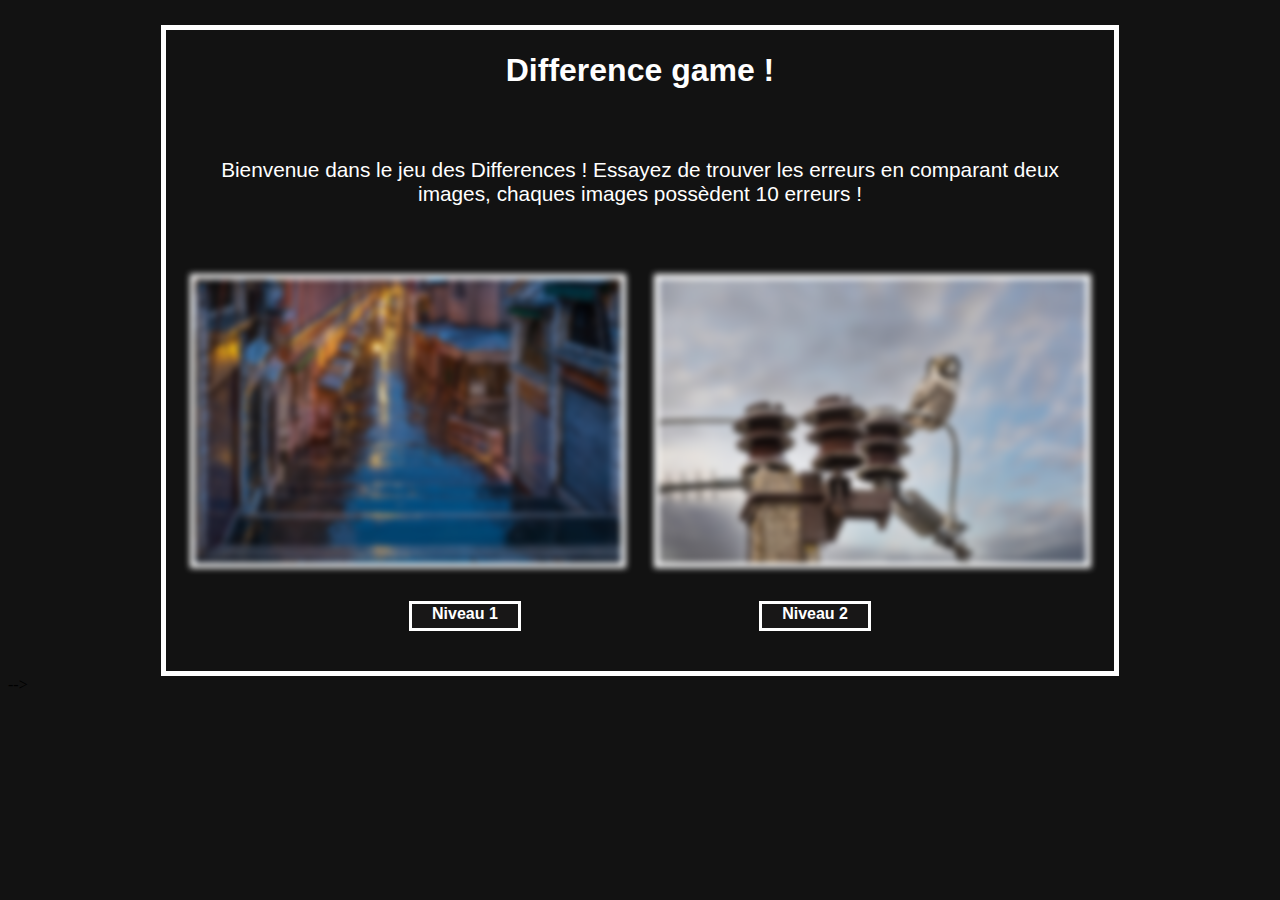
<file: index.html>
<!DOCTYPE html>
<html lang="fr">
<head>
    <meta charset="UTF-8">
    <meta http-equiv="X-UA-Compatible" content="IE=edge">
    <meta name="viewport" content="width=device-width, initial-scale=1.0">
    <title>Jeu des différences</title>
    <link rel="stylesheet" href="./index.css">
    <link rel="icon" href="./img/iconmonstr-binoculars-8.svg">   
    <meta name="description" content="Bienvenue dans le jeu des Differences ! Essayez de trouver les erreurs en comparant deux images, chaques images possèdent 10 erreurs !">         
</head>
<body>
    <div class="border">
        <h1 id="title">Difference game !</h1>
        <p id="desc"> Bienvenue dans le jeu des Differences ! Essayez de trouver les erreurs en comparant deux images, chaques images possèdent 10 erreurs !</p>

        <img src="./img/base.jpg" alt="" id="bird">
        <img src="./img/img2/owl.jpg" alt="" id="bird">

        <div class="center button">
            <a href="./niv1.html">Niveau 1</a>
            <a href="./niv2.html">Niveau 2</a>
        </div>
    </div>

    <!-- <div class="center button">
        <button onclick="reveal()">Soluce</button>
        <!-- <button onclick="window.location.href='//C:/Users/Stagiaire/Desktop/Jeu%20copie/code/niv2.html">Niveau 2</button> -->
        <!-- <button onclick="reset()">Reset</button>
    </div> --> -->

    <script src="https://cdnjs.cloudflare.com/ajax/libs/gsap/3.9.1/gsap.min.js"></script>
<script src="./app.js"></script>
</body>
</html>
</file>
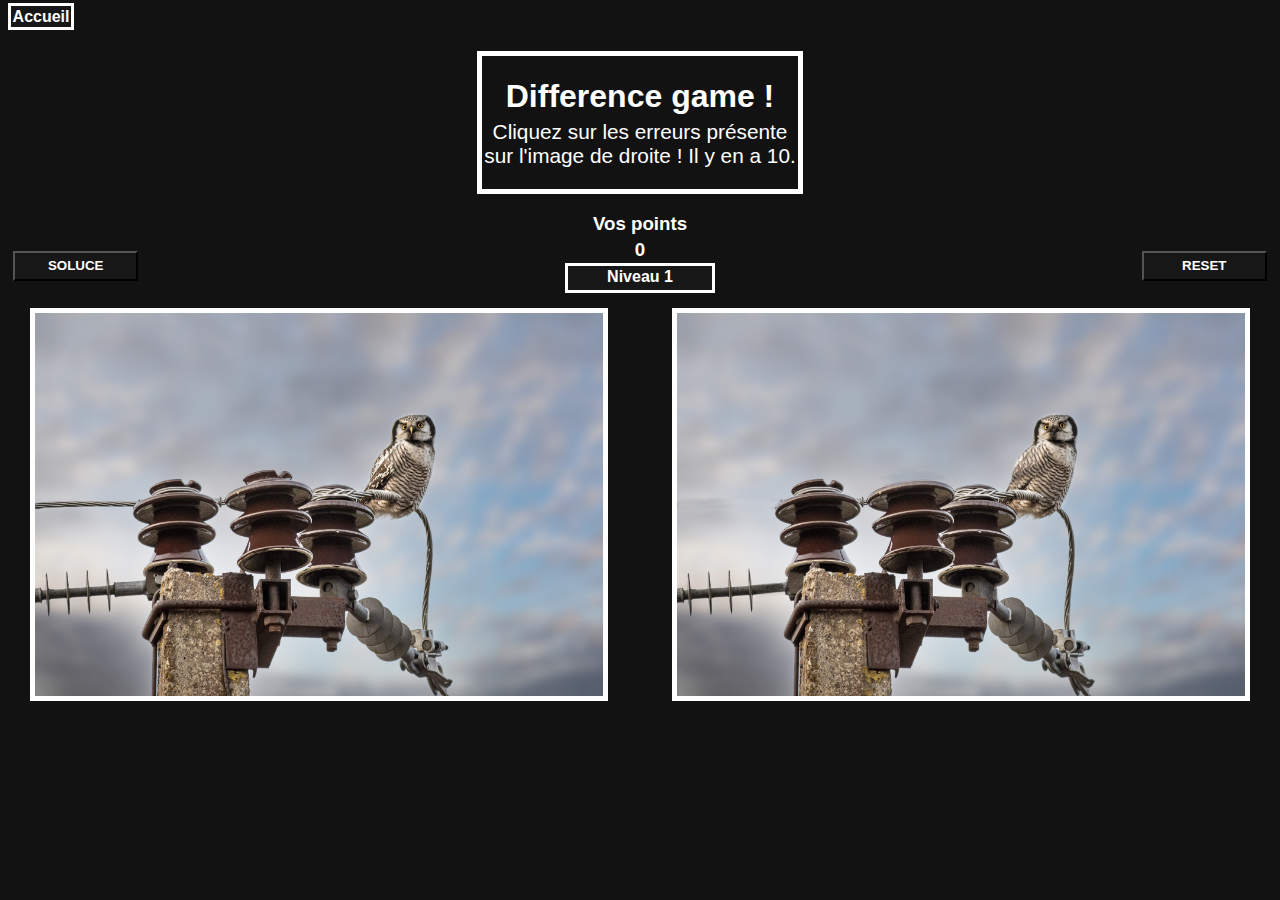
<file: niv2.html>
<!DOCTYPE html>
<html lang="fr">
<head>
    <meta charset="UTF-8">
    <meta http-equiv="X-UA-Compatible" content="IE=edge">
    <meta name="viewport" content="width=device-width, initial-scale=1.0">
    <title>Jeu des différences</title>
    <link rel="stylesheet" href="./style.css">
    <link rel="icon" href="./img/iconmonstr-binoculars-8.svg">   
    <meta name="description" content="Bienvenue dans le jeu des Differences ! Essayez de trouver les erreurs en comparant deux images, chaques images possèdent 10 erreurs !">         
</head>
<body>
    <a class="accueil" href="./index.html">Accueil</a>
    <div class="border">
        <h1 id="title">Difference game !</h1>
        <p id="desc"> Cliquez sur les erreurs présente sur l'image de droite ! Il y en a 10.</p>
    </div>

    <h3 class="center">Vos points</h3>
    <div>
        <h3 class="center" id="counter-label">0</h3>
    <div class="center button">
        <button onclick="reveal()">Soluce</button>
        <a href="./niv1.html">Niveau 1</a>
        <button onclick="reset()">Reset</button>
    </div>
    </div>

    <div class="container">
        <div class="slot">
            
        </div>
    </div>


    <section class="images">
        <div class="base">
            <img src="./img/img2/owl.jpg" alt="">
        </div>
        <div class="copie">
            <img id="copieimg" src="./img/img2/owlcopie.jpg" alt="">
            <div class="elements">
                <img id="boulon" src="./img/img2/boulon.png" alt="">
                <img src="./img/img2/cable.png" alt="" id="cable">
                <img src="./img/img2/coupelle.png" alt="" id="coupelle">
                <img src="./img/img2/marron.png" alt="" id="marron">
                <img src="./img/img2/metal.png" alt="" id="metal">
                <img src="./img/img2/metal2.png" alt="" id="metal2">
                <img src="./img/img2/nez.png" alt="" id="nez">
                <img src="./img/img2/piecemetal.png" alt="" id="piecemetal">
                <img src="./img/img2/plumage.png" alt="" id="plumage">
                <img src="./img/img2/tige.png" alt="" id="tige">
            </div> -->
        </div>
    </section>
    <script src="https://cdnjs.cloudflare.com/ajax/libs/gsap/3.9.1/gsap.min.js"></script>
<script src="./niv2.js"></script>
</body>
</html>
</file>
<file: index.css>
body{
    background-color: #121212;
}


/* TITLE */
#title{
    color: white;
    text-align: center;
    font-family: Arial, Helvetica, sans-serif;
    font-weight: 600;
}
#desc{
    color: white;
    font-family: Arial, "Helvetica Neue", Helvetica, sans-serif;
    font-weight: 200;
    text-align: center;
    /* margin-bottom: 2.5%; */
    font-size: 1.3em;
    padding: 5%;
}
.border{
    border: 5px solid white;
    width: 75%;
    display: block;
    margin-left: auto;
    margin-right: auto;
    margin-top: 2%;
    transition: 500ms;
}

.button{
    display: flex;
    justify-content: space-evenly;
    margin: 5px;
    margin-bottom: 40px;
}

.button a{
    padding: 0.1em ;
    box-sizing: border-box;
    text-decoration: none;
    font-family: Arial, "Helvetica Neue", Helvetica, sans-serif;
    text-align: center;
    border: 3px solid white;
    width: 12%;
    height: 30px;
    font-weight: 600;
    color: #fff;
    background-color: #181717;
    transition: 200ms;
}

.button a:hover{
    color: #035096;
    border-color: #035096;
    transition: 200ms;
}

#bird{
    width: 45%;  
    height: auto;  
    object-fit: cover;    
    border: 5px solid rgb(255, 255, 255);
    margin-left: 2.5%;
    margin-bottom: 2.5%;
    filter: blur(3px);
}
</file>
<file: style.css>
body{
    background-color: #121212;
}

.accueil{
    padding: 0.1em ;
    box-sizing: border-box;
    text-decoration: none;
    font-family: Arial, "Helvetica Neue", Helvetica, sans-serif;
    text-align: center;
    border: 3px solid white;
    width: 15%;
    height: 30px;
    font-weight: 600;
    color: #fff;
    background-color: #181717;
    transition: 200ms;
}

.accueil:hover{
    color: #035096;
    border-color: #035096;
    transition: 200ms;
}


/* TITLE */
#title{
    color: white;
    text-align: center;
    font-family: Arial, Helvetica, sans-serif;
    font-weight: 600;
}
#desc{
    color: white;
    font-family: Arial, "Helvetica Neue", Helvetica, sans-serif;
    font-weight: 200;
    text-align: center;
    margin-top: -5%;
    font-size: 1.3em;
}
.border{
    border: 5px solid white;
    width: 25%;
    display: block;
    margin-left: auto;
    margin-right: auto;
    margin-top: 2%;
    transition: 500ms;
}
.border:hover{
    transform: scale(1.1);
    transition: 500ms;
    border: 5px solid #035096 ;
    background-color: #181717;
}

/* WIN */

.container{
    position: absolute;
    top: 40%;
    left: 50%;
    transform: translate(-50%, -50%);
    font-size: 30px;
}

.slot{
    position: relative;
    perspective: 1000px;
}

.slot div{
    width: 35px;
    height: 35px;
    border-radius: 50%;
    position: absolute;
    top: 50%;
    left: 50%;
    transform: translate(-50%, -50%);
    user-select: none;
}

/* COMPTEUR */

.center{
    text-align: center;
    color: white;
    font-family: Arial, "Helvetica Neue", Helvetica, sans-serif;
    margin-bottom: -15px;
}

.button{
    display: flex;
    justify-content: space-between;
    margin: 5px;
    margin-bottom: 40px;
}

.button button{
    padding: 0 2em;
    box-sizing: border-box;
    text-decoration: none;
    text-transform: uppercase;
    font-family: Arial, "Helvetica Neue", Helvetica, sans-serif;
    width: 10%;
    height: 30px;
    font-weight: 600;
    color: #fff;
    background-color: #181717;
    transition: 200ms;
}

.button button:hover{
    color: #035096;
    border-color: #035096;
    transition: 200ms;
}

.button a{
    padding: 0.1em ;
    box-sizing: border-box;
    text-decoration: none;
    font-family: Arial, "Helvetica Neue", Helvetica, sans-serif;
    text-align: center;
    border: 3px solid white;
    width: 12%;
    height: 30px;
    font-weight: 600;
    color: #fff;
    background-color: #181717;
    transition: 200ms;
    margin-top: 1%;
}

.button a:hover{
    color: #035096;
    border-color: #035096;
    transition: 200ms;
}



/* BASE */

.images{
    display: flex;
    justify-content: center;
    margin-top: -2%;
}

.base{
    width: 45%;  
    height: auto;  
    object-fit: cover;    
    border: 5px solid rgb(255, 255, 255);
    margin-right: 2.5%;
    transition: 500ms;
}

.base:hover{
    border: 5px solid #035096;
    transition: 500ms;
}

.base img{
    width: 100%;
    height: 100%;
}

.copie{
    width: 45%;  
    height: auto;  
    object-fit: cover;    
    border: 5px solid rgb(255, 255, 255);
    object-fit: cover;
    margin-left: 2.5%;
    position: relative;
    transition: 500ms;
}

.copie:hover{
    border: 5px solid #035096;
    transition: 500ms;
}

.copie #copieimg{
    width: 100%;
    height: 100%;
    position: absolute;
    z-index: 1;
}

/* AFFICHE */
.copie #affiche{
    width: 5%;
    height: auto;
    position: absolute;
    z-index: 2;
    margin-left: 28%;
    margin-top: 27%;
    opacity: 0;
}
/* BARRIERE */
.copie #barriere{
    z-index: 2;
    margin-left: 56%;
    margin-top: 28.5%;
    position: absolute;
    width: 19%;
    opacity: 0;
}
/* BAS DE GRILLE */
.copie #basdegrille{
    z-index: 3 ;
    position: absolute;
    width: 6.5%;
    margin-left: 74%;
    margin-top: 46.1%;
    opacity: 0;
}
/* FENETRE */
.copie #fenetre{
    z-index: 2;
    position: absolute;
    width: 4.6%;
    margin-left: 59.5%;
    opacity: 0;
}
/* GRAPH */
.copie #graph{
    z-index: 2;
    position: absolute;
    width: 4.6%;
    margin-left: 87%;
    margin-top: 33.4%;
    opacity: 0;
}
/* LAMPE */
.copie #lampe{
    z-index: 2;
    position: absolute;
    width: 8.3%;
    margin-left: 38.5%;
    margin-top: 12.3%;
    opacity: 0;
}
/* MARCHE */
.copie #marche{
    z-index: 2;
    position: absolute;
    width: 65.6%;
    margin-left: 17.1%;
    margin-top: 41.3%;
    opacity: 0;
}
/* MUR */
.copie #mur{
    z-index: 2;
    position: absolute;
    width: 10.9%;
    margin-left: 22.4%;
    opacity: 0;
}
/* PORTE DE GARAGE */
.copie #portedegarage{
    z-index: 2;
    position: absolute;
    width: 4%;
    margin-left: 58%;
    margin-top: 16.5%;
    opacity: 0;
}
/* TOIT */
.copie #toit{
    z-index: 2;
    position: absolute;
    width: 8.3%;
    margin-left: 29.6%;
    margin-top: 19.1%;
    opacity: 0;
}

/* NIVEAU 2 */

.copie #boulon{
    z-index: 2;
    position: absolute;
    width: 4%;
    margin-left: 40%;
    margin-top: 53%;
    opacity: 0;
}

.copie #cable{
    z-index: 99;
    position: absolute;
    width: 18%;
    margin-top: 32%;
    opacity: 0;
}

.copie #coupelle{
    z-index: 99;
    position: absolute;
    width: 15%;
    margin-top: 26%;
    margin-left: 33.5%;
    opacity: 0;
}

.copie #marron{
    z-index: 99;
    position: absolute;
    width: 13.5%;
    margin-top: 41%;
    margin-left: 35.4%;
    opacity: 0;
}

.copie #metal{
    z-index: 99;
    position: absolute;
    width: 6.5%;
    margin-top: 45.9%;
    margin-left: 14%;
    opacity: 0;
}

.copie #metal2{
    z-index: 99;
    position: absolute;
    width: 2.8%;
    margin-top: 45%;
    margin-left: 20.5%;
    opacity: 0;
}

.copie #nez{
    z-index: 99;
    position: absolute;
    width: 1.3%;
    margin-top: 19.5%;
    margin-left: 65.8%;
    opacity: 0;
}

.copie #piecemetal{
    z-index: 99;
    position: absolute;
    width: 3%;
    margin-top: 48%;
    margin-left: 54%;
    opacity: 0;
}

.copie #plumage{
    z-index: 99;
    position: absolute;
    width: 9.1%;
    margin-top: 22.5%;
    margin-left: 55%;
    opacity: 0;
}

.copie #tige{
    z-index: 99;
    position: absolute;
    width: 2.3%;
    margin-top: 55.2%;
    margin-left: 32.5%;
    opacity: 0;
}
</file>
